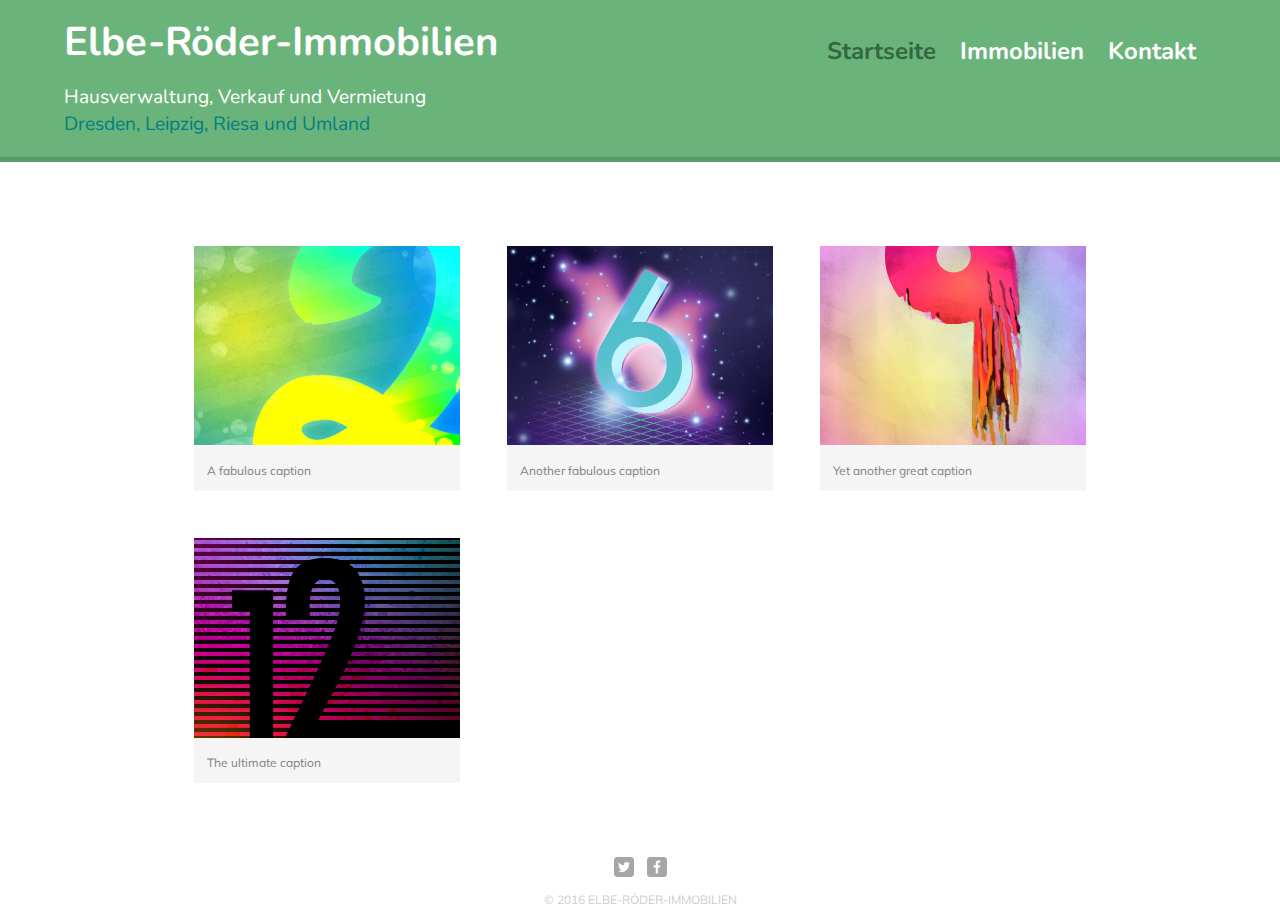
<file: index.html>
<!DOCTYPE html>
<html>
  <head>
    <meta charset="utf-8">
    <title>ERI | Immobilien und Hausverwaltung</title>
    <link rel="stylesheet" href="css/normalize.css">
    <link href='https://fonts.googleapis.com/css?family=Nunito:400,700|Muli:400' rel='stylesheet' type='text/css'>
    <link rel="stylesheet" href="css/main.css">
    <link rel="stylesheet" href="css/responsive.css">
    <meta name="viewport" content="width=device-width, initial-scale=1.0">
  </head>
  <body>
    <header>
      <a href="index.html" id="logo">
        <h1>Elbe-Röder-Immobilien</h1>
        <h2>Hausverwaltung, Verkauf und Vermietung</h2>
        <h4>Dresden, Leipzig, Riesa und Umland</h4>
      </a>
      <nav>
        <ul>
          <li><a href="index.html" class="selected">Startseite</a></li>
          <li><a href="immo.html">Immobilien</a></li>
          <li><a href="kontakt.html">Kontakt</a></li>
        </ul>
      </nav>
    </header>
    <div id="wrapper">
      <section>
        <ul id="gallery">
          <li>
            <a href="img/numbers-02.jpg">
              <img src="img/numbers-02.jpg" alt="">
              <p>A fabulous caption</p>
             </a>
          </li>
          <li>
            <a href="img/numbers-06.jpg">
              <img src="img/numbers-06.jpg" alt="">
              <p>Another fabulous caption</p>
             </a>
          </li>
          <li>
            <a href="img/numbers-09.jpg">
              <img src="img/numbers-09.jpg" alt="">
              <p>Yet another great caption</p>
             </a>
          </li>
          <li>
            <a href="img/numbers-12.jpg">
              <img src="img/numbers-12.jpg" alt="">
              <p>The ultimate caption</p>
             </a>
          </li>
        </ul>
      </section>
      <footer>
        <a href="http://twitter.com"><img src="img/twitter-wrap.png" alt="Twitter Logo" class="social-icon"></a>
        <a href="http://facebook.com"><img src="img/facebook-wrap.png" alt="Facebook Logo" class="social-icon"></a>
        <p>© 2016 ELBE-RÖDER-IMMOBILIEN</p>
      </footer>
    </div>
  </body>
</html>
</file>
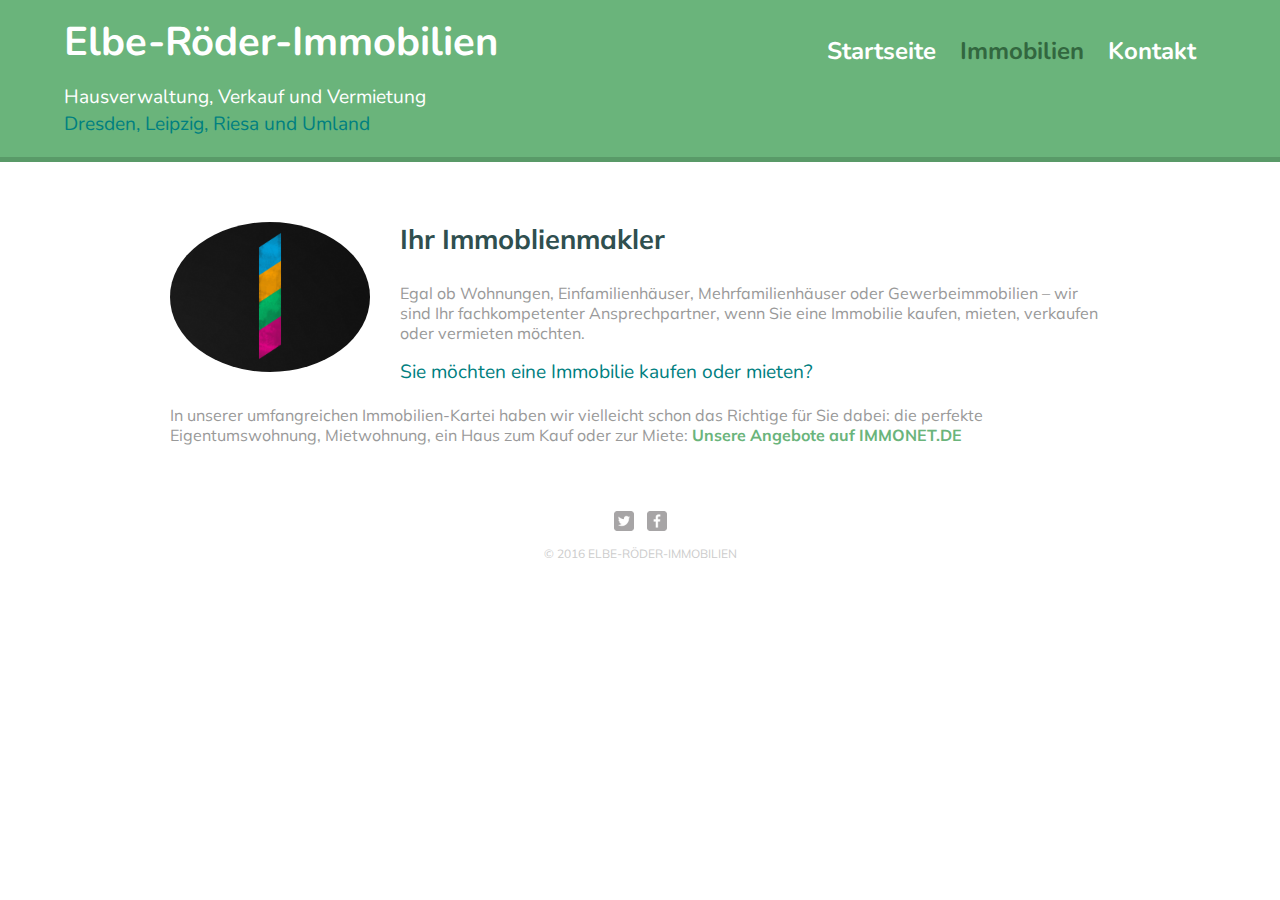
<file: immo.html>
<!DOCTYPE html>
<html>
  <head>
    <meta charset="utf-8">
    <title>ERI | Immobilien und Hausverwaltung</title>
    <link rel="stylesheet" href="css/normalize.css">
    <link href='https://fonts.googleapis.com/css?family=Nunito:400,700|Muli:400' rel='stylesheet' type='text/css'>
    <link rel="stylesheet" href="css/main.css">
    <link rel="stylesheet" href="css/responsive.css">
    <meta name="viewport" content="width=device-width, initial-scale=1.0">
  </head>
  <body>
    <header>
      <a href="index.html" id="logo">
        <h1>Elbe-Röder-Immobilien</h1>
        <h2>Hausverwaltung, Verkauf und Vermietung</h2>
        <h4>Dresden, Leipzig, Riesa und Umland</h4>
      </a>
      <nav>
        <ul>
          <li><a href="index.html">Startseite</a></li>
          <li><a href="immo.html" class="selected">Immobilien</a></li>
          <li><a href="kontakt.html">Kontakt</a></li>
        </ul>
      </nav>
    </header>
    <div id="wrapper">
      <section>
        <img src="img/numbers-01.jpg" alt="Picture of a house" class="top-photo">
        <h3>Ihr Immoblienmakler</h3>
        <p>Egal ob Wohnungen, Einfamilienhäuser, Mehrfamilienhäuser oder Gewerbeimmobilien – wir sind Ihr fachkompetenter Ansprechpartner, wenn Sie eine Immobilie kaufen, mieten, verkaufen oder vermieten möchten.</p>
        <h4>Sie möchten eine Immobilie kaufen oder mieten?</h4>
        <p>In unserer umfangreichen Immobilien-Kartei haben wir vielleicht schon das Richtige für Sie dabei: die perfekte Eigentumswohnung, Mietwohnung, ein Haus zum Kauf oder zur Miete: <b><a href="http://www.immonet.de/immobilienmakler/135931.html">Unsere Angebote auf IMMONET.DE</a></b></p>
      </section>
      <footer>
        <a href="http://twitter.com"><img src="img/twitter-wrap.png" alt="Twitter Logo" class="social-icon"></a>
        <a href="http://facebook.com"><img src="img/facebook-wrap.png" alt="Facebook Logo" class="social-icon"></a>
        <p>© 2016 ELBE-RÖDER-IMMOBILIEN</p>
      </footer>
    </div>
  </body>
</html>
</file>
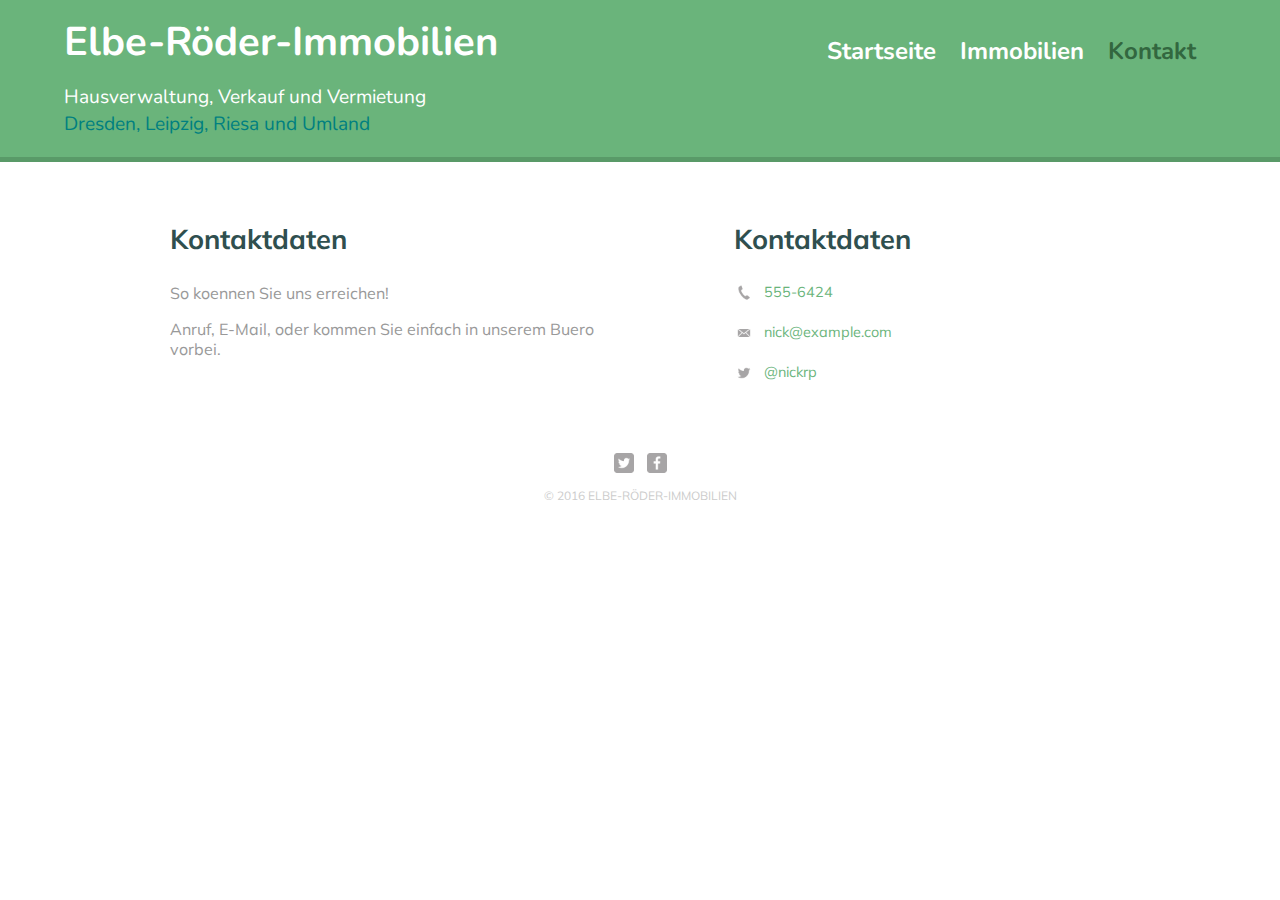
<file: kontakt.html>
<!DOCTYPE html>
<html>
  <head>
    <meta charset="utf-8">
    <title>ERI | Immobilien und Hausverwaltung</title>
    <link rel="stylesheet" href="css/normalize.css">
    <link href='https://fonts.googleapis.com/css?family=Nunito:400,700|Muli:400' rel='stylesheet' type='text/css'>
    <link rel="stylesheet" href="css/main.css">
    <link rel="stylesheet" href="css/responsive.css">
    <meta name="viewport" content="width=device-width, initial-scale=1.0">
  </head>
  <body>
    <header>
      <a href="index.html" id="logo">
        <h1>Elbe-Röder-Immobilien</h1>
        <h2>Hausverwaltung, Verkauf und Vermietung</h2>
        <h4>Dresden, Leipzig, Riesa und Umland</h4>
      </a>
      <nav>
        <ul>
          <li><a href="index.html">Startseite</a></li>
          <li><a href="immo.html">Immobilien</a></li>
          <li><a href="kontakt.html" class="selected">Kontakt</a></li>
        </ul>
      </nav>
    </header>
    <div id="wrapper">
      <section id="primary">
        <h3>Kontaktdaten</h3>
        <p>So koennen Sie uns erreichen!</p>
        <p>Anruf, E-Mail, oder kommen Sie einfach in unserem Buero vorbei.</p>
      </section>
      <section id="secondary">
        <h3>Kontaktdaten</h3>
        <ul class="contact-info">
          <li class="phone"><a href="tel:555-6424">555-6424</a></li>
          <li class="mail"><a href="mailto:nick@example.com">nick@example.com</a></li>
          <li class="twitter"><a href="http://twitter.com">@nickrp</a></li>
        </ul>
      </section>
      <footer>
        <a href="http://twitter.com"><img src="img/twitter-wrap.png" alt="Twitter Logo" class="social-icon"></a>
        <a href="http://facebook.com"><img src="img/facebook-wrap.png" alt="Facebook Logo" class="social-icon"></a>
        <p>© 2016 ELBE-RÖDER-IMMOBILIEN</p>
      </footer>
    </div>
  </body>
</html>
</file>
<file: css/main.css>
/***************************************************
MARGINS/PADDING: Whenever two values are provided
rather than 4, the first one refers to top+bottom,
and the second one to left+right
***************************************************/


/*********************************
       GENERAL
*********************************/

body {
  font-family: 'Muli', sans-serif;
  font-weight: normal;
}

#wrapper {
  max-width: 940px;
  margin: 0 auto;  /* centre and auto-adjust */
  padding: 0 5%;
}

a {
  text-decoration: none;
}

img {
  max-width: 100%;  /* shrink images relative to screen size */
}

/* page headlines */
h3 {
  margin: 0 0 1em 0;  /* ensure suitable gap to main text */
  font-size: 1.7em;
}



/*********************************
        HEADING
*********************************/

header {
  float: left;
  margin: 0 0 30px 0;  /* create space between header and main part */
  padding: 0px 0 0 0;
  width: 100%;  /* explicitely specify width whenever using floats to avoid surprises */
}

#logo {
  text-align: center;
  margin: 0;
}

h1 {
  font-family: 'Nunito', sans-serif;
  margin: 15px 0;
  font-size: 3em;
}

h2 {
  font-family: 'Nunito', sans-serif;
  font-size: 1.3em;
  margin: 1px 0;
  font-weight: normal;
}

h4 {
  font-family: 'Nunito', sans-serif;
  font-size: 1.1em;
  margin: 1px 0;
  font-weight: normal;
}



/*********************************
        NAVIGATION
*********************************/

nav {
  text-align: center;
  padding: 15px 0;
  margin: 20px 0 0 0;
}

nav ul {
  list-style: none;
  margin: 0 10px;
  padding: 0;
}

nav li {
  display: inline-block;  /* display items next to each other, rather than each in a new line */
}

nav a {
  font-family: Nunito;
  font-weight: bold;
  font-size: 1.5em;
  padding: 15px 10px;
}



/*********************************
        FOOTER
*********************************/

footer {
  font-size: 0.75em;
  text-align: center;
  clear: both;  /* prevent spillover of float from main part of page */
  padding-top: 50px;
  color: #ccc;
}

.social-icon {
  width: 20px;
  height: 20px;
  margin: 0 5px;
}



/*********************************
        PAGE: PORTFOLIO
*********************************/

#gallery {
  margin: 0;
  padding: 0;
  list-style: none;  /* remove bullet points */
}

#gallery li {
  float: left;
  width: 45%;  /* to make two columns */
  margin: 2.5%;  /* per column per side, using the remaining 10% */
  background-color: #f5f5f5;
}

#gallery li a p {
  margin: 0;
  padding: 5%;
  font-size: 0.75em;
  color: gray;
}



/*********************************
        PAGE: IMMO
*********************************/

.top-photo {
  display: block;  /* By default, images are displayed inline, like text. One way of centering them is to  hence treat them like text, and use 'text-align: center'. However, in this case we're turning the image into a block item instead, and centering it with the margin property. This provides more flexibility going forward.*/
  max-width: 200px;
  margin: 0 auto 30px;
  border-radius: 100%;  /* rounds corners - or go crazy and just make it a totally circular shape */
}



/*********************************
        PAGE: KONTAKT
*********************************/

.contact-info {
  list-style: none;
  padding: 0;
  margin: 0;
  font-size: 0.9em;
}

.contact-info a {
  display: block;
  min-height: 30px;
  background-repeat: no-repeat;  /* background images repeat by default */
  background-size: 20px 20px;
  padding: 0 0 0 30px;  /* padding between text and images */
  margin: 0 0 10px;
}

.contact-info li.phone a {
  background-image: url('../img/phone.png');

}

.contact-info li.mail a {
  background-image: url('../img/mail.png');

}

.contact-info li.twitter a {
  background-image: url('../img/twitter.png');

}


/*********************************
        COLORS
*********************************/

/* site body */
body {
  background-color: #fff;
  color: #999;
}

/* green header */
header {
  background: #6ab47b;
  border-color: #599a68;
}

/* nav background on mobile */
nav {
  background-color: #599a68;
}

/* logo text */
h1, h2 {
  color: #fff;
}
h4 {
  color: teal;
}

/* page headlines */
h3 {
  color: darkslategray;
}

/* links */
a {
  color: #6ab47b;
}

/* nav link */
nav a, nav a:visited {
  color: #fff;
}

/* selected nav link */
nav a.selected, nav a:hover {
  color: #32673f;
}
</file>
<file: css/responsive.css>
/***************************************************
Breakpoints have to be applied in the below order,
so they can work with the cascading nature of CSS.
***************************************************/


/* styles for anything wider than typical smartphone landscape mode: small/medium tablets, phablets etc. */
@media screen and (min-width: 480px) {

  /*****************************************
        TWO COLUMN LAYOUT
  *****************************************/

  #primary {
    width: 50%;
    float: left;
  }

  #secondary {
    width: 40%;
    float: right;
  }

  /*****************************************
        PAGE: PORTFOLIO
  ******************************************
    Three column maths:
    3 * 5 = 15         (% for margins)
    100% - 15% = 85%   (available space)
    86 / 3 = 28.3333   (space per column)
  *****************************************/

  #gallery li {
    width: 28.3333%;
  }

  /* nth-child is a pseudo class that allows us to every nth item in a list of things */
  #gallery li:nth-child(4n) {
    clear: left;
  }

  /*****************************************
        PAGE: IMMO
  *****************************************/

  .top-photo {
    float: left;
    margin: 0 30px 30px 0;
  }
}


/* large tablets, desktop screens etc. */
@media screen and (min-width: 660px) {

  /*****************************************
        HEADER
    - good for demo, might not keep though!
  *****************************************/

  nav {
    background: none;
    float: right;
    margin-right: 5%;
    text-align: right;
    width: 45%;
  }

  #logo {
    float:left;
    margin-left: 5%;
    text-align: left;
    width: 45%;
  }

  h1 {
    font-size: 2.5em;
  }

  h2 {
    font-size: 1.2em;
  }

  h4 {
    font-size: 1.2em;
    margin-bottom: 20px;
  }

  header {
    border-bottom: 5px solid #599a68;
    margin-bottom: 60px;
  }
}
</file>
